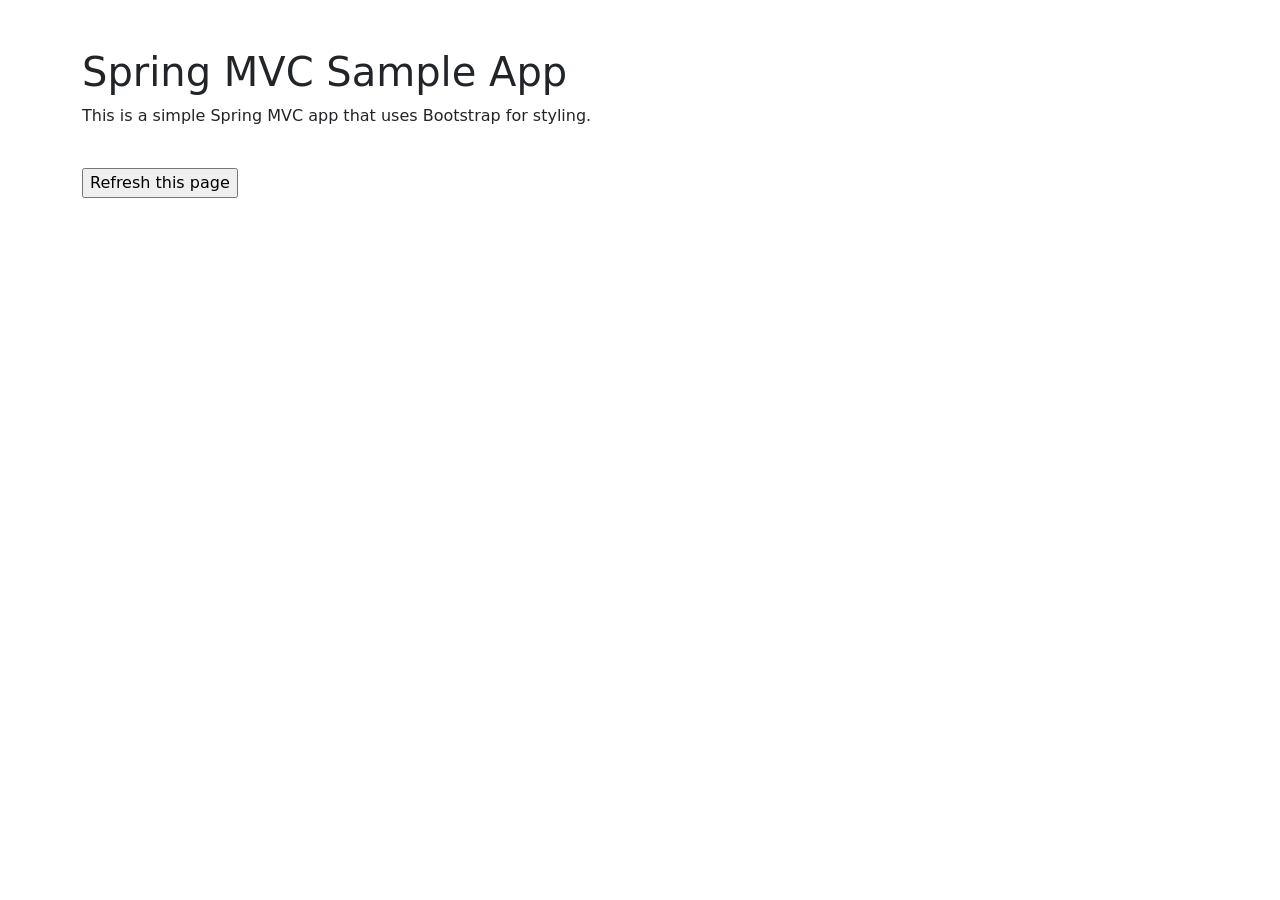
<file: src/main/resources/templates/index.html>
<!DOCTYPE html>
<html xmlns:th="http://www.thymeleaf.org" class="h-100">
<head>
    <meta charset="UTF-8">
    <title>Home</title>
    <link href="https://cdn.jsdelivr.net/npm/bootstrap@5.1.3/dist/css/bootstrap.min.css" rel="stylesheet" integrity="sha384-1BmE4kWBq78iYhFldvKuhfTAU6auU8tT94WrHftjDbrCEXSU1oBoqyl2QvZ6jIW3" crossorigin="anonymous">
    <link rel="stylesheet" th:href="@{main.css}" />
</head>
<body class="d-flex flex-column h-100">
<div th:replace="~{fragments/navigation :: navigation}"></div>
<main role="main" class="flex-shrink-0">
    <div class="container mt-5">
        <div class="jumbotron">
            <h1>Spring MVC Sample App</h1>
            <p>This is a simple Spring MVC app that uses Bootstrap for styling.</p>
            <img th:src="@{/images/book1.jpg}" width="300"/>
            <form action="#" th:action="@{/}" method="get">
                <input class="button" type="submit" name="action" value="Refresh this page" />
            </form>
        </div>
    </div>
</main>
<!-- bootstrap -->
<script src="https://code.jquery.com/jquery-3.3.1.slim.min.js" integrity="sha384-q8i/X+965DzO0rT7abK41JStQIAqVgRVzpbzo5smXKp4YfRvH+8abtTE1Pi6jizo" crossorigin="anonymous"></script>
<script src="https://cdnjs.cloudflare.com/ajax/libs/popper.js/1.14.7/umd/popper.min.js" integrity="sha384-UO2eT0CpHqdSJQ6hJty5KVphtPhzWj9WO1clHTMGa3JDZwrnQq4sF86dIHNDz0W1" crossorigin="anonymous"></script>
<script src="https://stackpath.bootstrapcdn.com/bootstrap/4.3.1/js/bootstrap.min.js" integrity="sha384-JjSmVgyd0p3pXB1rRibZUAYoIIy6OrQ6VrjIEaFf/nJGzIxFDsf4x0xIM+B07jRM" crossorigin="anonymous"></script>
</body>
</html>
</file>
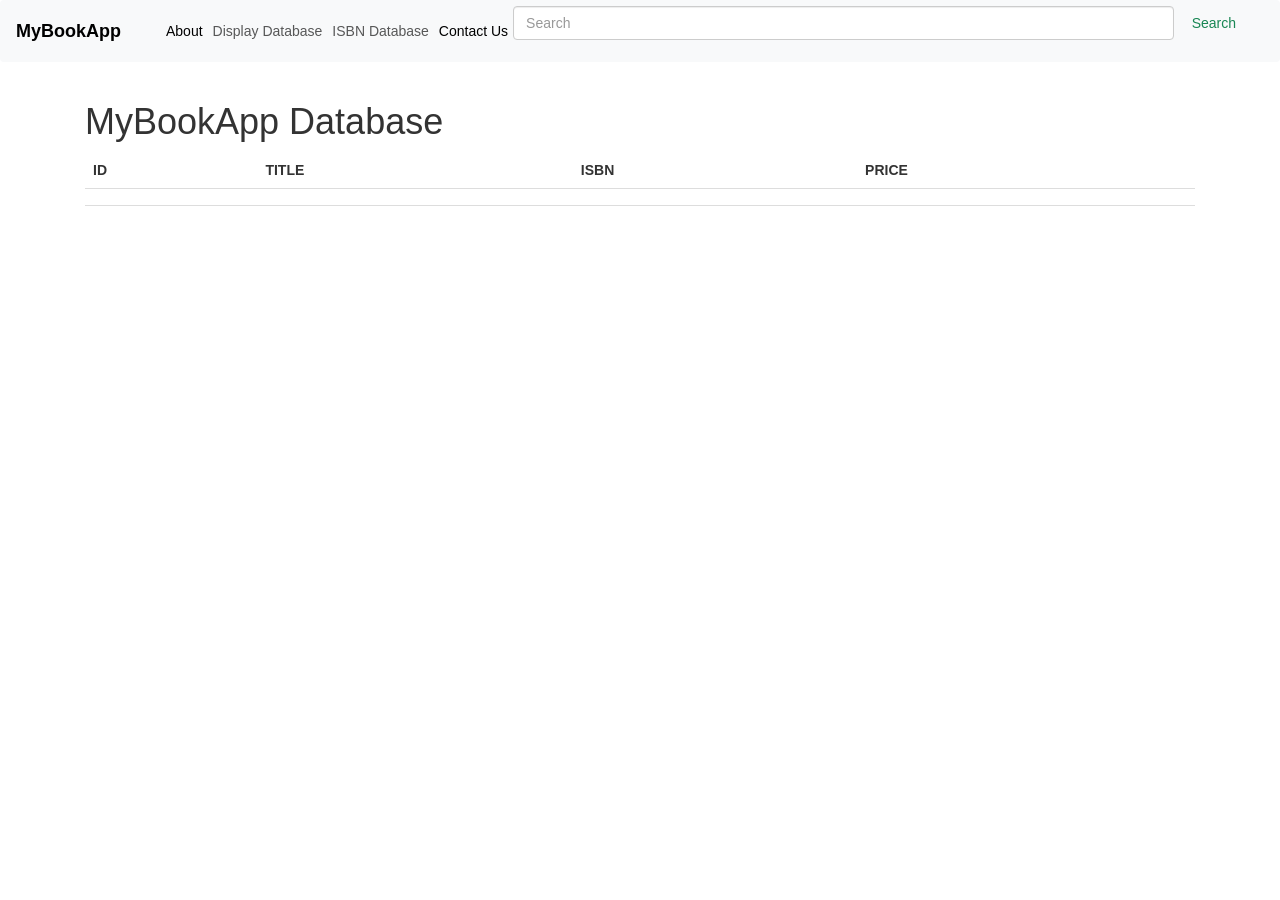
<file: src/main/resources/templates/books.html>
<!DOCTYPE html>
<html xmlns:th="http://www.thymeleaf.org" class="h-100">
<head>
    <meta charset="UTF-8">
    <title>List of all the books from the database</title>
    <link href="https://cdn.jsdelivr.net/npm/bootstrap@5.1.3/dist/css/bootstrap.min.css" rel="stylesheet" integrity="sha384-1BmE4kWBq78iYhFldvKuhfTAU6auU8tT94WrHftjDbrCEXSU1oBoqyl2QvZ6jIW3" crossorigin="anonymous">
    <meta charset="utf-8">
    <meta name="viewport" content="width=device-width, initial-scale=1">
    <link rel="stylesheet" href="https://maxcdn.bootstrapcdn.com/bootstrap/3.4.1/css/bootstrap.min.css">
    <script src="https://cdn.jsdelivr.net/npm/jquery@3.5.1/dist/jquery.slim.min.js"></script>
    <script src="https://cdn.jsdelivr.net/npm/popper.js@1.16.1/dist/umd/popper.min.js"></script>
    <script src="https://cdn.jsdelivr.net/npm/bootstrap@4.6.1/dist/js/bootstrap.bundle.min.js"></script>
    <style>
table {
  border-collapse: collapse;
  width: 100%;
}

th, td {
  padding: 8px;
  text-align: left;
  border-bottom: 1px solid #ddd;
}
tr:hover {background-color: orange;}
</style>
</head>
<body>
<nav class="navbar navbar-expand-lg navbar-light bg-light">
    <div class="container-fluid">
        <a class="navbar-brand" href="book"><b>MyBookApp</b></a>
        <button class="navbar-toggler" type="button" data-bs-toggle="collapse" data-bs-target="#navbarSupportedContent" aria-controls="navbarSupportedContent" aria-expanded="false" aria-label="Toggle navigation">
            <span class="navbar-toggler-icon"></span>
        </button>
        <div class="collapse navbar-collapse" id="navbarSupportedContent">
            <ul class="navbar-nav me-auto mb-2 mb-lg-0">
                <li class="nav-item">
                    <a class="nav-link active" aria-current="page" rel="stylesheet" href="about" type="">About</a>
                </li>
                <li class="nav-item">
                    <a class="nav-link" aria-current="page" rel="stylesheet" href="books" target="_blank">Display Database</a>
                </li>
                <li class="nav-item">
                    <a class="nav-link" href="https://isbndb.com/" target="_blank">ISBN Database</a>
                </li>
                </li>
                <li  class="nav-item">
                    <a class="nav-link active" aria-current="page" href="mailto:someone@example.com">Contact Us</a>
                </li>

            </ul>
            <form class="d-flex" th:action="@{/books}" method="get">
               <input class="form-control me-2" id="txtSearch" type="search" name="keyword" placeholder="Search" aria-label="Search">
              <!--  <input id="txtSearch" type="text" name="keyword">-->
                <button class="btn btn-outline-success" type="submit">Search</button>
            </form>
        </div>
    </div>
</nav>
<div class="container">
    <h1>MyBookApp Database</h1>
    <table >
        <thead class="thead-hover">
            <tr>

                <th scope="row"><b>ID</b></th>
            <th scope="row"><b>TITLE</b></th>
            <th scope="row"><b>ISBN</b></th>
            <th scope="row"><b>PRICE</b></th>

            </tr>
        </thead>


        <tbody>
        <tr th:each="book : ${books}">
            <td th:text="${book.id}"></td>
            <td th:text="${book.title}"></td>
            <td th:text="${book.isbn}"></td>
            <td th:text="${book.price}"></td>
        </tr>
        </tbody>
    </table>
</div>
</body>
</html>
</file>
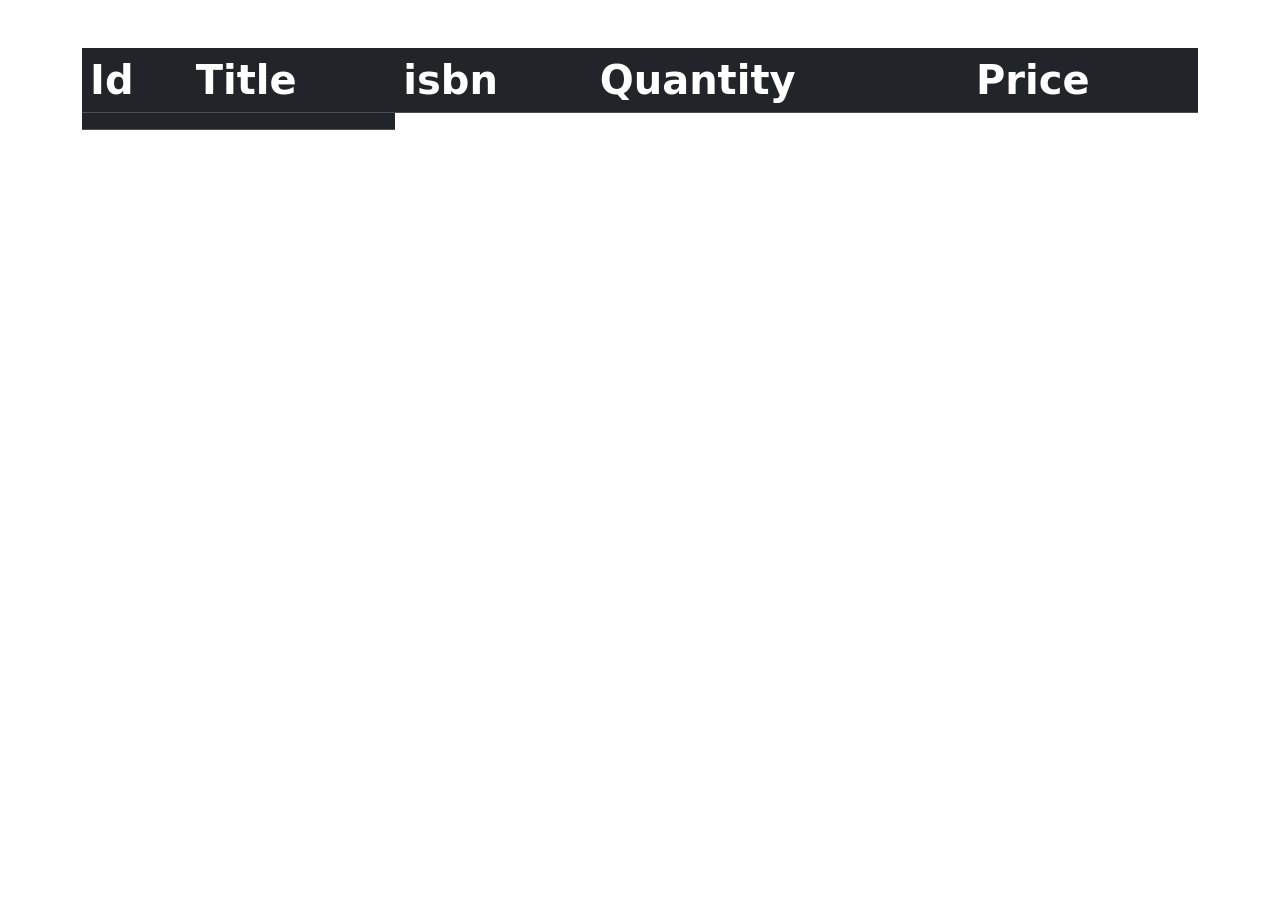
<file: src/main/resources/templates/bookstore.html>
<!DOCTYPE html>
<html xmlns:th="http://www.thymeleaf.org" class="h-100">
<head>
    <meta charset="UTF-8">
    <title>People</title>
    <link href="https://cdn.jsdelivr.net/npm/bootstrap@5.1.3/dist/css/bootstrap.min.css" rel="stylesheet" integrity="sha384-1BmE4kWBq78iYhFldvKuhfTAU6auU8tT94WrHftjDbrCEXSU1oBoqyl2QvZ6jIW3" crossorigin="anonymous">
    <link rel="stylesheet" th:href="@{main.css}" />
</head>
<body class="d-flex flex-column h-100">
<div th:replace="~{fragments/navigation :: navigation}"></div>
<main role="main" class="flex-shrink-0">
    <div class="container mt-5">
        <div class="jumbotron">
            <h1 th:text="${something}" />
            <table class="table table-dark">
                <thead>
                <tr>
                    <th scope="col">Id</th>
                    <th scope="col">Title</th>
                    <th scope="col">isbn</th>
                    <th scope="col">Quantity</th>
                    <th scope="col">Price</th>
                </tr>
                </thead>
                <tbody>
                <tr th:each="bookstore: ${book}">

                    <td th:text="${bookstore.id}" />
                    <td><a class="link-primary" th:href="@{/bookstore_info?id={id}(id=${bookstore.id})}"><span th:text="${person.title}" /></a></td>
                </tr>
                </tbody>
            </table>
        </div>
    </div>
</main>
<div th:replace="~{fragments/footer :: footer}"></div>
<!-- bootstrap -->
<script src="https://code.jquery.com/jquery-3.3.1.slim.min.js" integrity="sha384-q8i/X+965DzO0rT7abK41JStQIAqVgRVzpbzo5smXKp4YfRvH+8abtTE1Pi6jizo" crossorigin="anonymous"></script>
<script src="https://cdnjs.cloudflare.com/ajax/libs/popper.js/1.14.7/umd/popper.min.js" integrity="sha384-UO2eT0CpHqdSJQ6hJty5KVphtPhzWj9WO1clHTMGa3JDZwrnQq4sF86dIHNDz0W1" crossorigin="anonymous"></script>
<script src="https://stackpath.bootstrapcdn.com/bootstrap/4.3.1/js/bootstrap.min.js" integrity="sha384-JjSmVgyd0p3pXB1rRibZUAYoIIy6OrQ6VrjIEaFf/nJGzIxFDsf4x0xIM+B07jRM" crossorigin="anonymous"></script>
</body>
</html>
</file>
